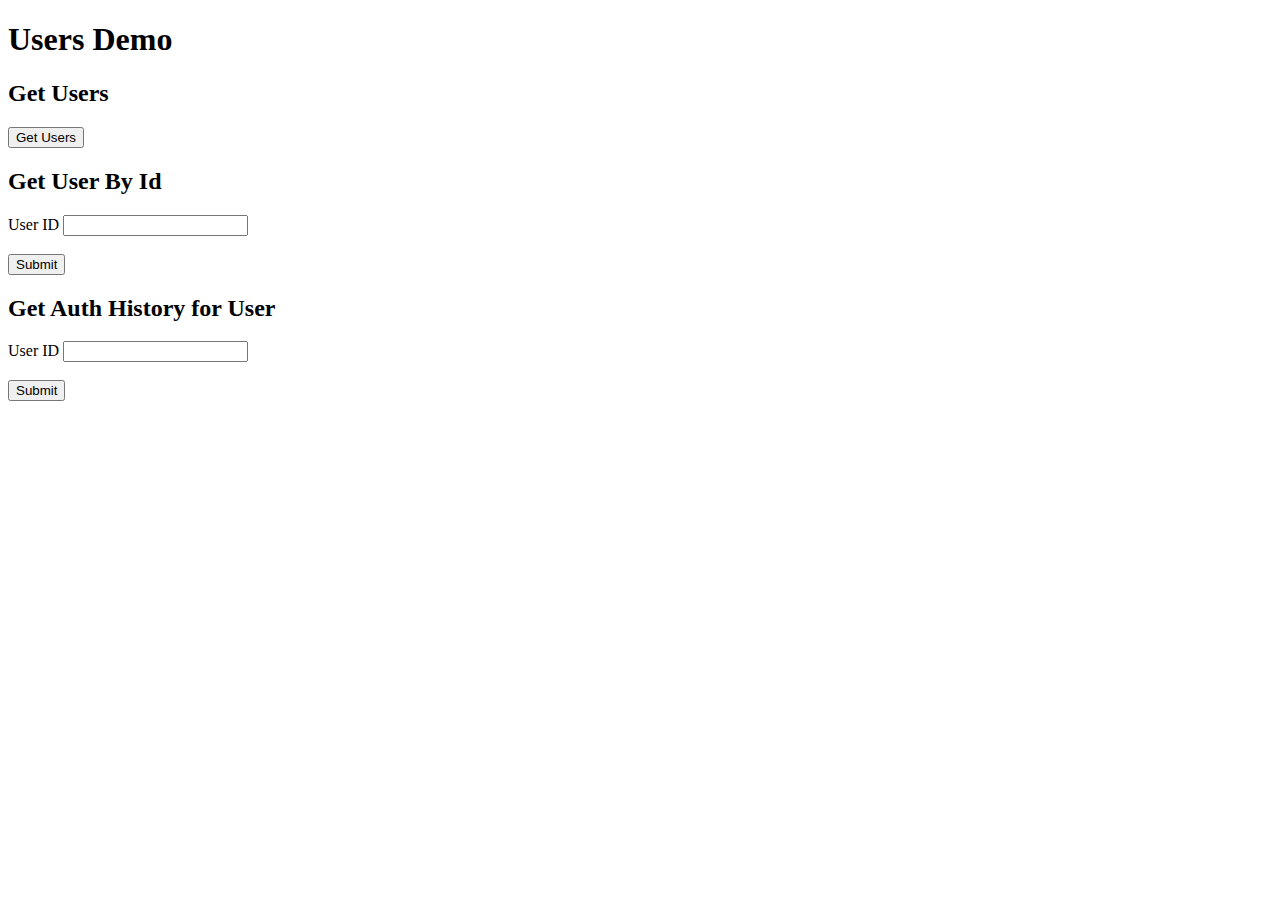
<file: examples/users.html>
<!DOCTYPE html>
<html lang="en">
	<head>
		<meta charset="UTF-8" />
		<meta name="viewport" content="width=device-width, initial-scale=1.0" />
		<title>Document</title>		
		<script src="https://ajax.googleapis.com/ajax/libs/jquery/3.6.4/jquery.min.js"></script>
		<script>
			$(document).ready(function () {
				$("form").bind("keypress", function (e) {  
					if (e.keyCode == 13) {  
						return false;  
					}  
				}); 
			    $(".submit").click(function (event) {
			        event.preventDefault();
			    	var button = $(this);
			    	var main_wrapper = $(this).closest('.form_main');
			        var form = $(this).closest('form')[0];
			        var data = new FormData(form); // Create FormData object 
			        var flag = $("#flag", main_wrapper).val();
			        $(button).prop("disabled", true); // disabled the submit button
			        $('.response-data', main_wrapper).remove();
			        $.ajax({
			            type: "POST",
			            url: "ajax-calls.php",
			            data: data,
			            processData: false,
			            contentType: false,
			            success: function (data) {
			                $( form ).after( "<div class='response-data'>"+data+"</div>" );
			                $(button).prop("disabled", false);
			            },
			            error: function (e) {
			                $( form ).after( "<div class='response-data'>"+e.responseText+"</div>" );
			                $(button).prop("disabled", false);
			            }
			        });
			    });
			});
		</script>
	</head>
	<body>
		<div class="get_users_main form_main">
			<h1>Users Demo</h1>
			<h2>Get Users</h2>
			<form name="get_users_form" id="get_users_form" method="post">
				<input type="hidden" name="flag" id="flag" value="get_users">
				<input type="button" class="submit" name="submit" id="submit" value="Get Users">
			</form>
		</div>
		<div class="get_user_by_id_main form_main">
			<h2>Get User By Id</h2>
			<form name="get_user_by_id_form" id="get_user_by_id_form" method="post">
				<input type="hidden" name="flag" id="flag" value="get_user_by_id">
				<label for="user_id">User ID</label>
				<input type="text" name="user_id" id="user_id">
				<br>
				<br>
				<input type="button" class="submit" name="submit" id="submit" value="Submit">
			</form>
		</div>
		<div class="get_auth_history_main form_main">
			<h2>Get Auth History for User</h2>
			<form name="get_auth_history_form" id="get_auth_history_form" method="post">
				<input type="hidden" name="flag" id="flag" value="get_auth_history">
				<label for="user_id">User ID</label>
				<input type="text" name="user_id" id="user_id">
				<br>
				<br>
				<input type="button" class="submit" name="submit" id="Submit" value="Submit">
			</form>
		</div>
	</body>
</html>
</file>
